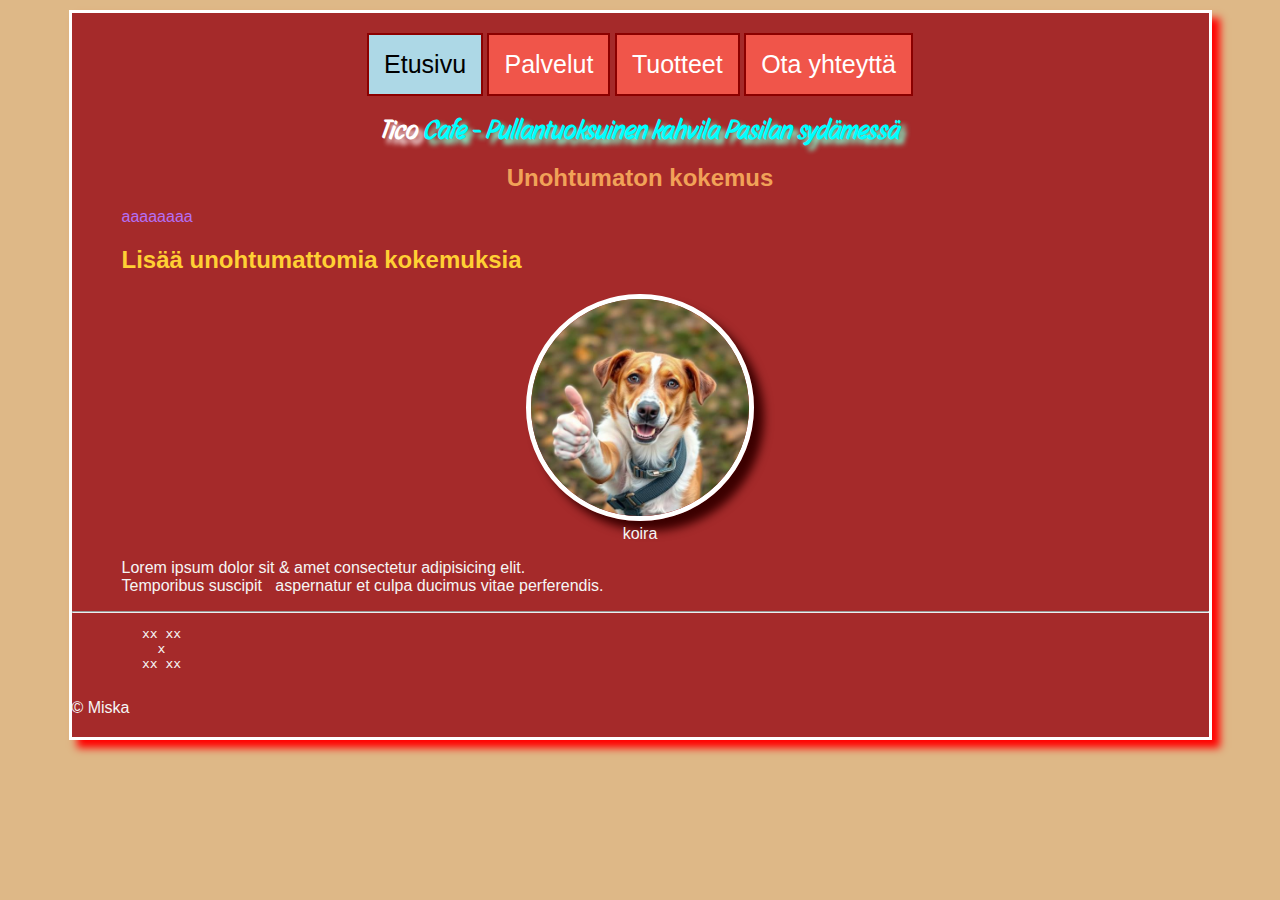
<file: index.html>
<!DOCTYPE html>
<html lang="fi">
    <head>
      <meta charset="utf-8">
      <meta name="author" content="Miska">
      <meta name="description" content="Tico Cafeen löydät Pasilan aseman vierestä">
      <meta name="viewport" content="width=device-width, initial-scale=1">

      <link rel="stylesheet" href="tyyli.css">

       <title>Tico Cafe kahvielämys Pasilassa</title>

       <style>
         h1 {color: aqua;}
       </style>
    </head>
 <body>

   <main>
      <header>
            <nav>
                <a href="index.html" class="sivulla">Etusivu</a>
                <a href="palvelut.html">Palvelut</a>
                <a href="tuotteet.html">Tuotteet</a>
                <a href="yhteystiedot.html">Ota yhteyttä</a>
            </nav>
   <h1><span class="valkoinen">Tico</span> Cafe - Pullantuoksuinen kahvila Pasilan sydämessä</h1>

         
      </header>

      <article>
   <h2 class="keskitys">Unohtumaton kokemus</h2>
   <p id="eka">aaaaaaaa</p>
   <h2 style="color: rgb(255, 208, 52);">Lisää unohtumattomia kokemuksia</h2>

   <figure class="keskitys">
   <img src="koira.jpg" alt="koira" id="koirakuva">
   <figcaption>koira</figcaption>
   </figure>
   <p>Lorem ipsum dolor sit &amp; amet consectetur adipisicing elit. 
      <br>
       Temporibus suscipit &nbsp; aspernatur et culpa ducimus vitae perferendis.
      </p>
      </article>

      <hr>
      <pre>
         xx xx
           x
         xx xx
      </pre>
      <footer>&copy; Miska</footer>
   </main>
 </body>
</html>
</file>
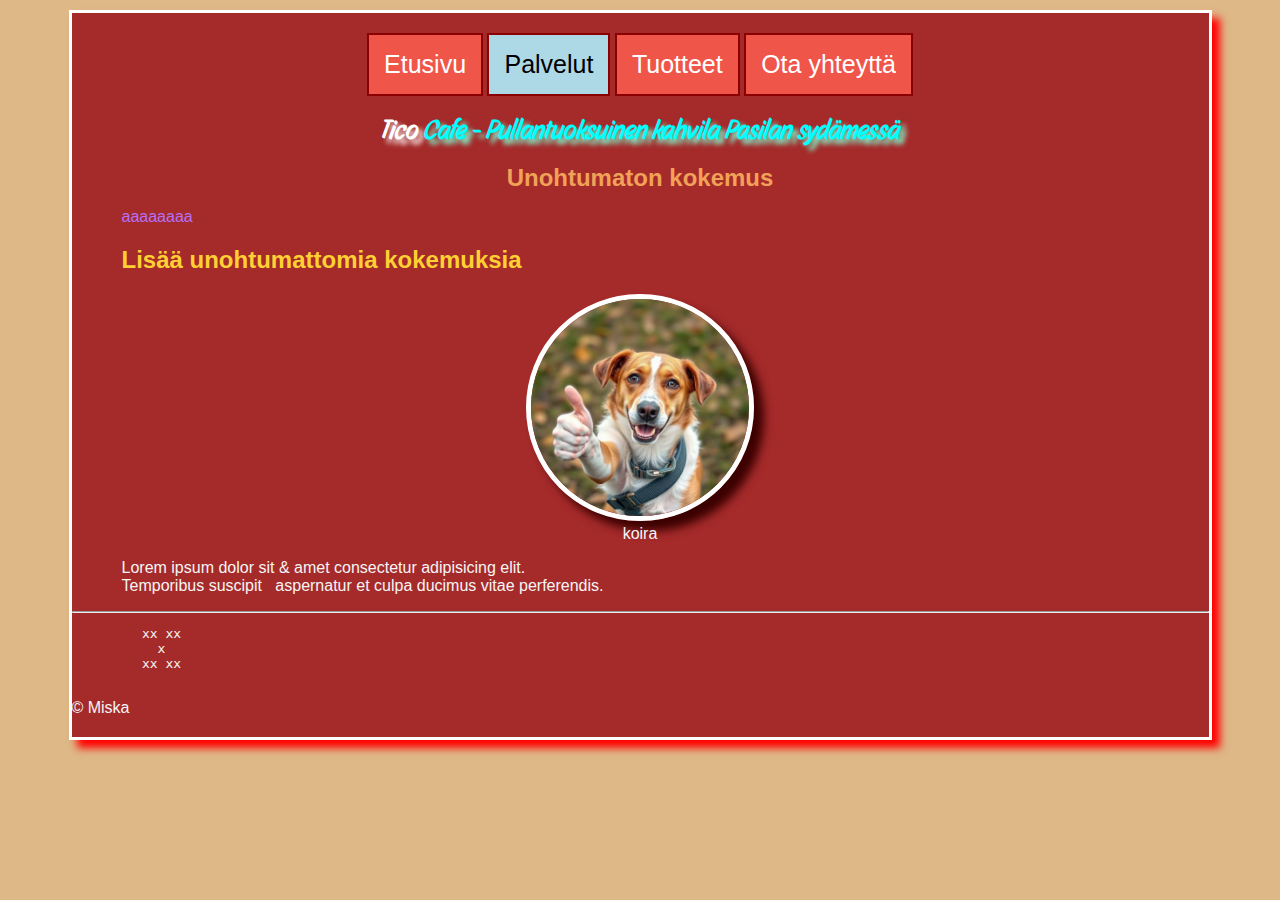
<file: palvelut.html>
<!DOCTYPE html>
<html lang="fi">
    <head>
      <meta charset="utf-8">
      <meta name="author" content="Miska">
      <meta name="description" content="Tico Cafeen löydät Pasilan aseman vierestä">
      <meta name="viewport" content="width=device-width, initial-scale=1">

      <link rel="stylesheet" href="tyyli.css">

       <title>Tico Cafe kahvielämys Pasilassa</title>

       <style>
         h1 {color: aqua;}
       </style>
    </head>
 <body>

   <main>
      <header>
            <nav>
                <a href="index.html">Etusivu</a>
                <a href="palvelut.html" class="sivulla">Palvelut</a>
                <a href="tuotteet.html">Tuotteet</a>
                <a href="yhteystiedot.html">Ota yhteyttä</a>
            </nav>
   <h1><span class="valkoinen">Tico</span> Cafe - Pullantuoksuinen kahvila Pasilan sydämessä</h1>

         
      </header>

      <article>
   <h2 class="keskitys">Unohtumaton kokemus</h2>
   <p id="eka">aaaaaaaa</p>
   <h2 style="color: rgb(255, 208, 52);">Lisää unohtumattomia kokemuksia</h2>

   <figure class="keskitys">
   <img src="koira.jpg" alt="koira" id="koirakuva">
   <figcaption>koira</figcaption>
   </figure>
   <p>Lorem ipsum dolor sit &amp; amet consectetur adipisicing elit. 
      <br>
       Temporibus suscipit &nbsp; aspernatur et culpa ducimus vitae perferendis.
      </p>
      </article>

      <hr>
      <pre>
         xx xx
           x
         xx xx
      </pre>
      <footer>&copy; Miska</footer>
   </main>
 </body>
</html>
</file>
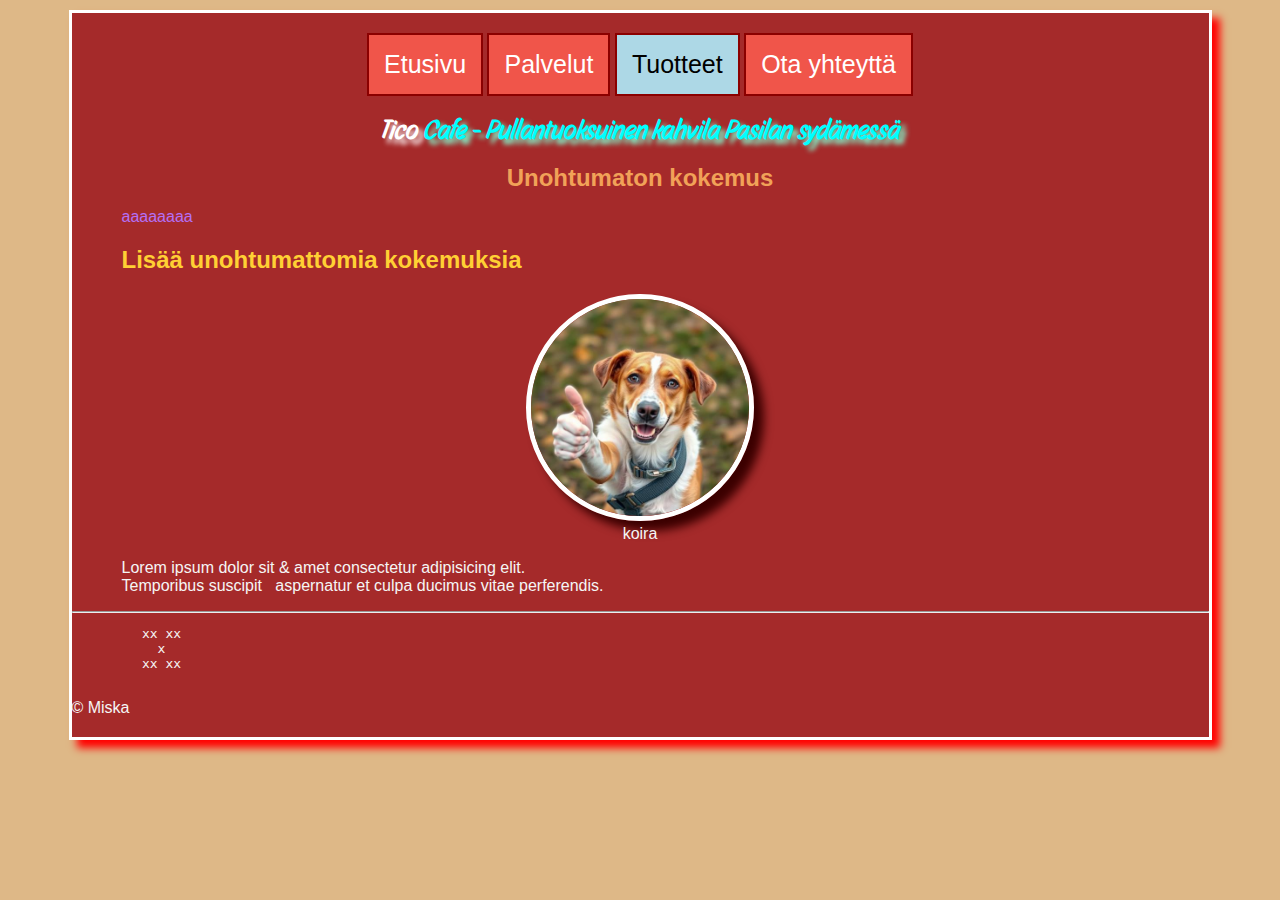
<file: tuotteet.html>
<!DOCTYPE html>
<html lang="fi">
    <head>
      <meta charset="utf-8">
      <meta name="author" content="Miska">
      <meta name="description" content="Tico Cafeen löydät Pasilan aseman vierestä">
      <meta name="viewport" content="width=device-width, initial-scale=1">

      <link rel="stylesheet" href="tyyli.css">

       <title>Tico Cafe kahvielämys Pasilassa</title>

       <style>
         h1 {color: aqua;}
       </style>
    </head>
 <body>

   <main>
      <header>
            <nav>
                <a href="index.html">Etusivu</a>
                <a href="palvelut.html">Palvelut</a>
                <a href="tuotteet.html" class="sivulla">Tuotteet</a>
                <a href="yhteystiedot.html">Ota yhteyttä</a>
            </nav>
   <h1><span class="valkoinen">Tico</span> Cafe - Pullantuoksuinen kahvila Pasilan sydämessä</h1>

         
      </header>

      <article>
   <h2 class="keskitys">Unohtumaton kokemus</h2>
   <p id="eka">aaaaaaaa</p>
   <h2 style="color: rgb(255, 208, 52);">Lisää unohtumattomia kokemuksia</h2>

   <figure class="keskitys">
   <img src="koira.jpg" alt="koira" id="koirakuva">
   <figcaption>koira</figcaption>
   </figure>
   <p>Lorem ipsum dolor sit &amp; amet consectetur adipisicing elit. 
      <br>
       Temporibus suscipit &nbsp; aspernatur et culpa ducimus vitae perferendis.
      </p>
      </article>

      <hr>
      <pre>
         xx xx
           x
         xx xx
      </pre>
      <footer>&copy; Miska</footer>
   </main>
 </body>
</html>
</file>
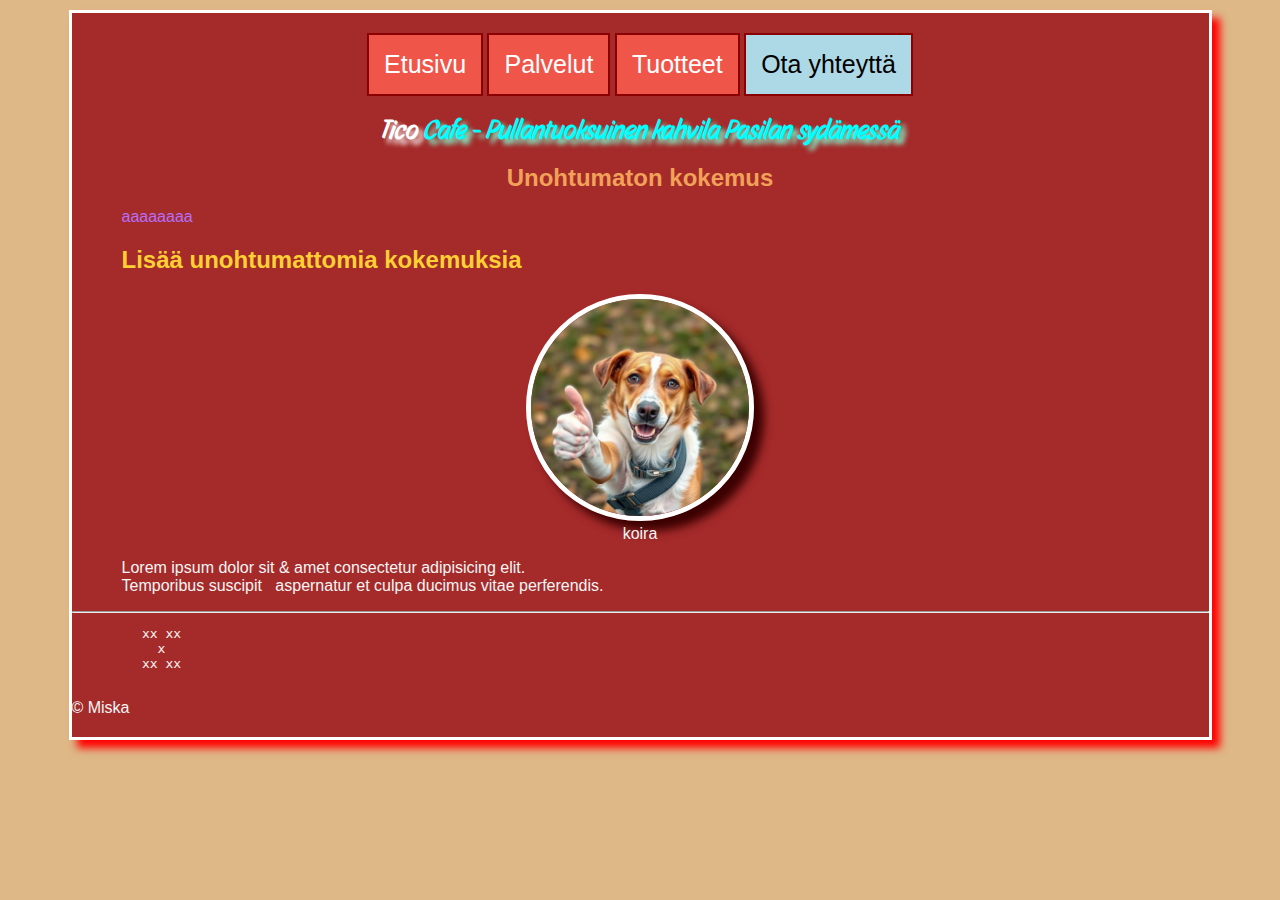
<file: yhteystiedot.html>
<!DOCTYPE html>
<html lang="fi">
    <head>
      <meta charset="utf-8">
      <meta name="author" content="Miska">
      <meta name="description" content="Tico Cafeen löydät Pasilan aseman vierestä">
      <meta name="viewport" content="width=device-width, initial-scale=1">

      <link rel="stylesheet" href="tyyli.css">

       <title>Tico Cafe kahvielämys Pasilassa</title>

       <style>
         h1 {color: aqua;}
       </style>
    </head>
 <body>

   <main>
      <header>
            <nav>
                <a href="index.html">Etusivu</a>
                <a href="palvelut.html">Palvelut</a>
                <a href="tuotteet.html">Tuotteet</a>
                <a href="yhteystiedot.html" class="sivulla">Ota yhteyttä</a>
            </nav>
   <h1><span class="valkoinen">Tico</span> Cafe - Pullantuoksuinen kahvila Pasilan sydämessä</h1>

         
      </header>

      <article>
   <h2 class="keskitys">Unohtumaton kokemus</h2>
   <p id="eka">aaaaaaaa</p>
   <h2 style="color: rgb(255, 208, 52);">Lisää unohtumattomia kokemuksia</h2>

   <figure class="keskitys">
   <img src="koira.jpg" alt="koira" id="koirakuva">
   <figcaption>koira</figcaption>
   </figure>
   <p>Lorem ipsum dolor sit &amp; amet consectetur adipisicing elit. 
      <br>
       Temporibus suscipit &nbsp; aspernatur et culpa ducimus vitae perferendis.
      </p>
      </article>

      <hr>
      <pre>
         xx xx
           x
         xx xx
      </pre>
      <footer>&copy; Miska</footer>
   </main>
 </body>
</html>
</file>
<file: tyyli.css>
/*Jokaiselle elementille
 *{border: 2px lime solid;
    padding:20px;}*/

@import url('https://fonts.googleapis.com/css2?family=Roboto:ital,wght@0,100..900;1,100..900&display=swap');
@import url('https://fonts.googleapis.com/css2?family=Story+Script&display=swap');

*{box-sizing: border-box;}/*laatikon leveys pysyy samana, vaikka padding arvoa tulee*/

body {color: whitesmoke;
    font-family: 'Segoe UI', Tahoma, Geneva, Verdana, sans-serif;
    background-color: burlywood;
    margin: 10px 5px;
    background-image: url(https://www.industrialempathy.com/img/remote/ZiClJf-1920w.jpg);
    background-repeat: no-repeat;/*taustakuva yhteen kertaan*/
    background-size: cover; /*taustan leveys */
    background-attachment: fixed;


}

main {background-color: brown; /* taustaväri */
    padding: 20px 0px; /* tyhjää tilaa sisällön ja reunuksen väliin */
    border: solid 3px white; /* reunus*/
    width: 90%; /* suhteellinen leveys*/
    max-width: 1200px; /* maksimi leveys*/
    margin: auto; /* lohkon keskitys*/
    box-shadow: 8px 8px 8px red; /* heittovarjo*/
}

nav {
    text-align: center;
}

nav a {
    font-family: Arial, Helvetica, sans-serif;
    font-size: 25px;
    padding: 15px;
    display: inline-block; /* esitystyyppi mahdollistaa leveyden annon */
    text-decoration-line: none; /*alleviivaus pois*/
    border: rgb(139, 0, 0) solid 2px; /*reunus */
    background-color: rgb(240, 85, 74);
    color: white;
}

nav a:hover {background-color: rgb(152, 58, 240);}

.sivulla {background-color: lightblue;
color: black;}

h1 {
    text-align: center;
    font-size: 2vw; /* fontin koko skaalaantuu näytön leveyden mukaa*/
    font-family: "Story Script", sans-serif;
    color: orange;
    text-shadow: 5px 5px 5px aquamarine; /* tekstin varjo*/
}

#koirakuva {width: 20%;/*suhteellinen leveys*/
            max-width: 600px; /*maksimileveys*/
            border: solid 5px white; /* kehyksen muoto*/
            border-radius: 50%;
            box-shadow: 10px 10px 10px rgb(59, 0, 0);

}

h2 {
    margin-left: 50px;
    color: rgb(241, 162, 88);
    font-family: 'Lucida Sans', 'Lucida Sans Regular', 'Lucida Grande', 'Lucida Sans Unicode', Geneva, Verdana, sans-serif;
}


p {
    margin-left: 50px;
}

/*class luokan määritys*/
.valkoinen {color: white; text-shadow: 5px 5px 5px white;}
.keskitys {margin:auto; /*lohkon keskitys*/
            text-align: center; /*tekstin keskitys*/
}
/* id-määritys*/
#eka {color: rgb(180, 112, 245);}
</file>
